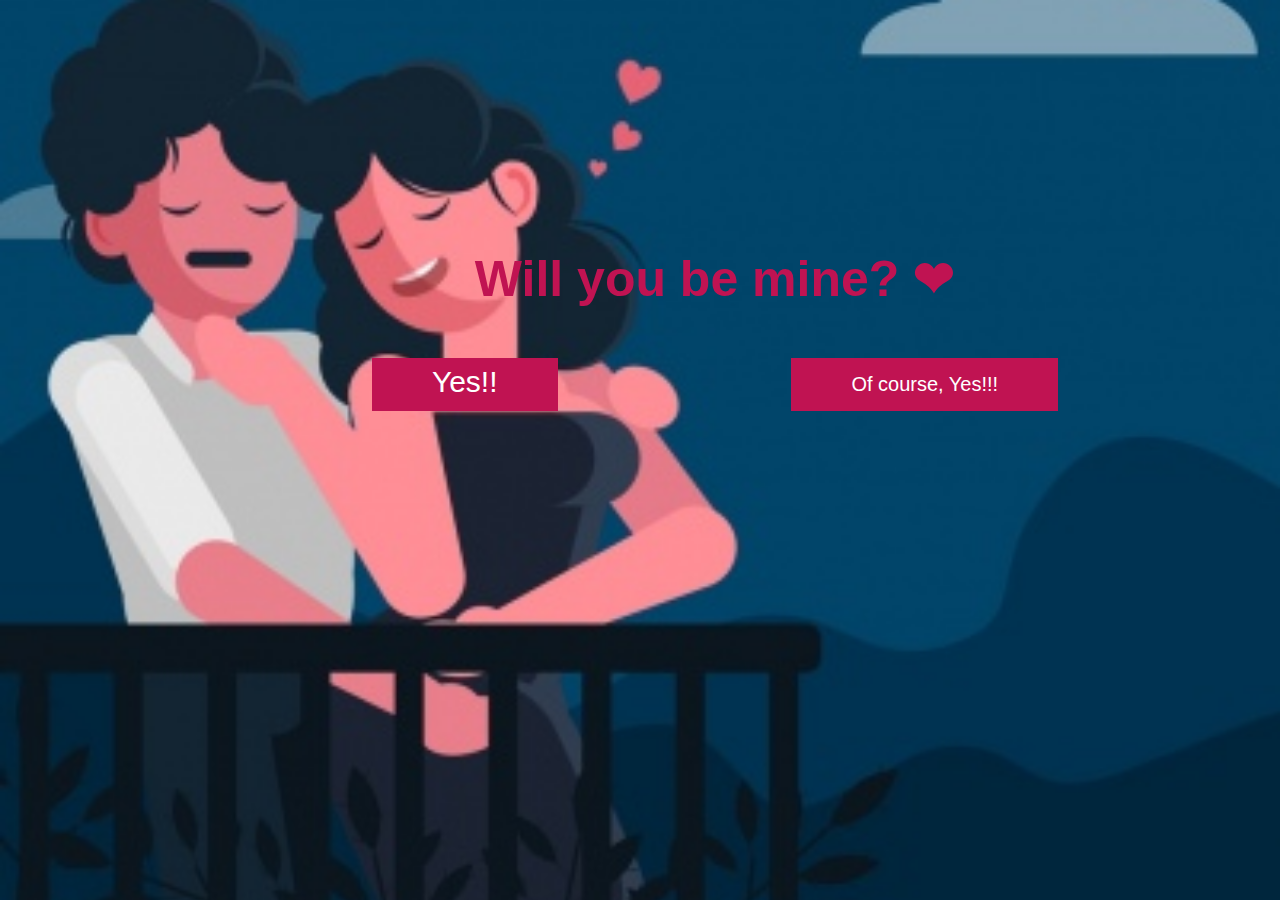
<file: index.html>
<!DOCTYPE html>
<html lang="en">
  <head>
    <meta charset="UTF-8" />
    <meta http-equiv="X-UA-Compatible" content="IE=edge" />
    <meta name="viewport" content="width=device-width, initial-scale=1.0" />

    <!-- Title  -->
    <title>Love | For you</title>

    <!-- stylesheet  -->

    <link rel="stylesheet" href="style.css" />
    <link rel="shortcut icon" href="love2.jpg" type="image/x-icon">
  </head>
  <body>
    <main>
      <div class="love">
        <div class="love-text">
          <p>Will you be mine? &#10084;</p>
        </div>
        <div class="btn">
          <div class="love-buttons">
            <div class="yes-button">
              <a href="love.html"> Yes!! </a>
            </div>
          </div>
          <div class="of-course-btn">
            <a href="love.html"> Of course, Yes!!! </a>
          </div>
        </div>
      </div>
    </main>
  </body>
</html>
</file>
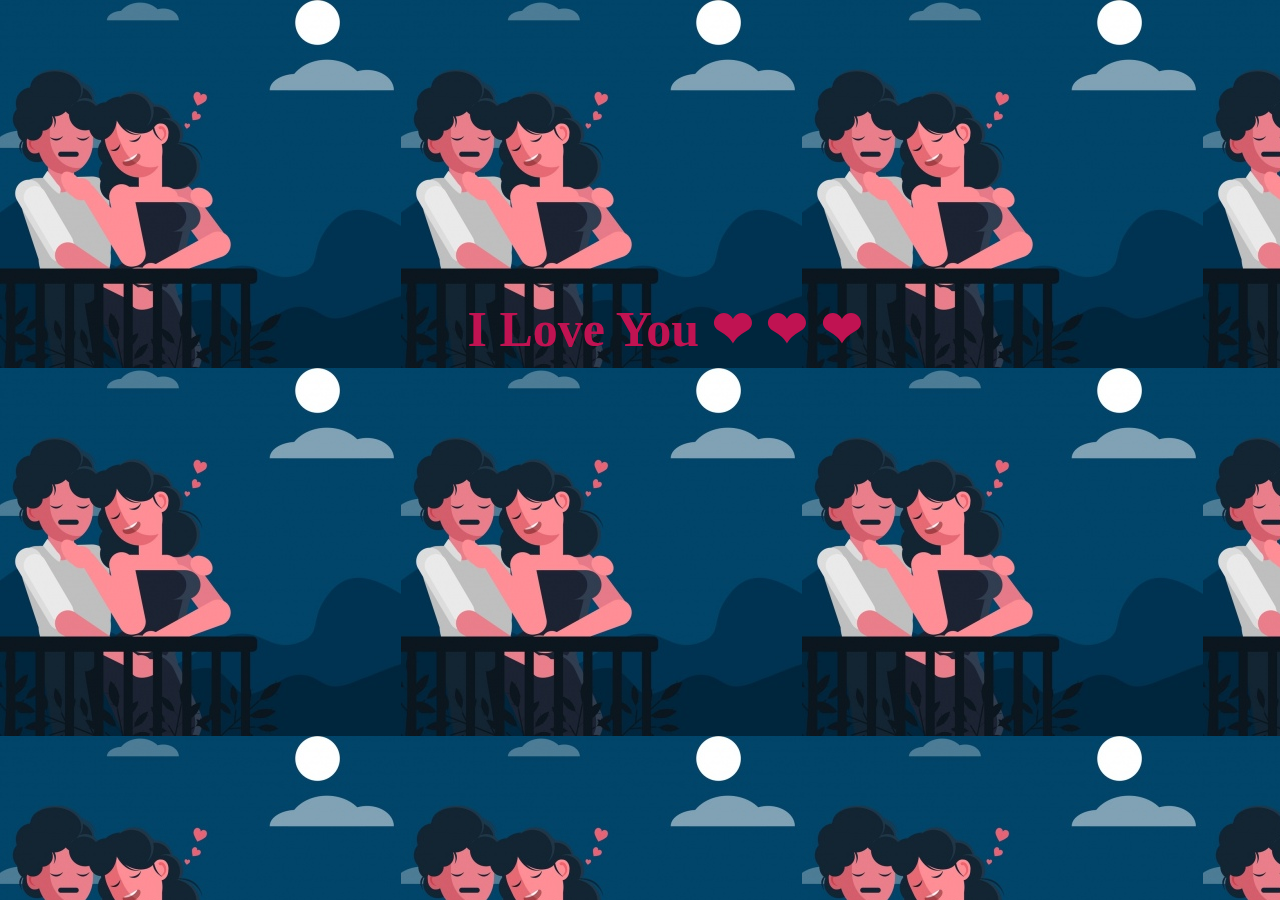
<file: love.html>
<!DOCTYPE html>
<html lang="en">
<head>
    <meta charset="UTF-8">
    <meta http-equiv="X-UA-Compatible" content="IE=edge">
    <meta name="viewport" content="width=device-width, initial-scale=1.0">
    <title>Love</title>
    <link rel="shortcut icon" href="love.jpg" type="image/x-icon">
    <style>
        body{
            background: url('love2.jpg') ;
        }
       .loving h1{
           font-size: 50px;
           margin-top: 300px;
           margin-left: 50px;
           text-align: center;
           justify-content: center;
           align-items: center;
           color: #c01352;
           font-family: cursive;
        }
    </style>
</head>
<body>
   <div class="loving">
       <h1>
           I Love You &#10084;
           &#10084;
           &#10084;
       </h1>
   </div>
</body>
</html>
</file>
<file: style.css>
body {
  background: url("love2.jpg") no-repeat;

  background-position: center;
  background-size: cover;

 
  height: 50vh;
  padding: 0;
  font-family: cursive, sans-serif;
}

.love {
  margin-top: 250px;
  margin-left: 150px;
}

.love-text p {
  text-align: center;
  color: #c01352;
  font-size: 50px;
  font-weight: 900;
}
.btn {
  display: flex;
  justify-content: center;
  justify-content: space-evenly;
  margin-left: 0px;
}

.love-buttons {
  background: #c01352;

  padding: 0px 60px;
}

.love-buttons .yes-button {
  text-align: center;
  padding-top: 7px;

  font-size: 30px;
}
.yes-button a {
  text-decoration: none;
  color: #fff;
}
.of-course-btn {
  background: #c01352;

  padding: 15px 60px;
  font-size: 20px;
  margin-left: 20px;
}

.of-course-btn a {
  text-decoration: none;
  color: #fff;
}

/* Media query */

@media only screen and (max-width: 688px) {
  body {
    margin: 0;
    background: none;
  }
  .love {
    margin-left: 0px;
    margin-top: 0;
  }
  .love-text p {
    position: relative;
   
    top: 150px;
    color: #c01352;
    font-size: 35px;
    font-weight: 900;
  }
  .btn {
    display: flex;
    flex-direction: column;
    justify-content: center;
    justify-content: space-evenly;
    margin-left: 0px;
    position: relative;
    top: 150px;
  }
  .of-course-btn {
    background: #c01352;
    width: 50px;

    font-size: 25px;
    padding: 0 60px;
    margin-top: 20px;
    margin-left: 110px;
    
  }
  .love-buttons {
    background: #c01352;
    width: 50px;
    margin-left: 110px;

  
  }

  .love-buttons .yes-button {
   
    position: relative;
  right: 50px;
  padding: 10px 50px;
    font-size: 30px;
  }
}
</file>
